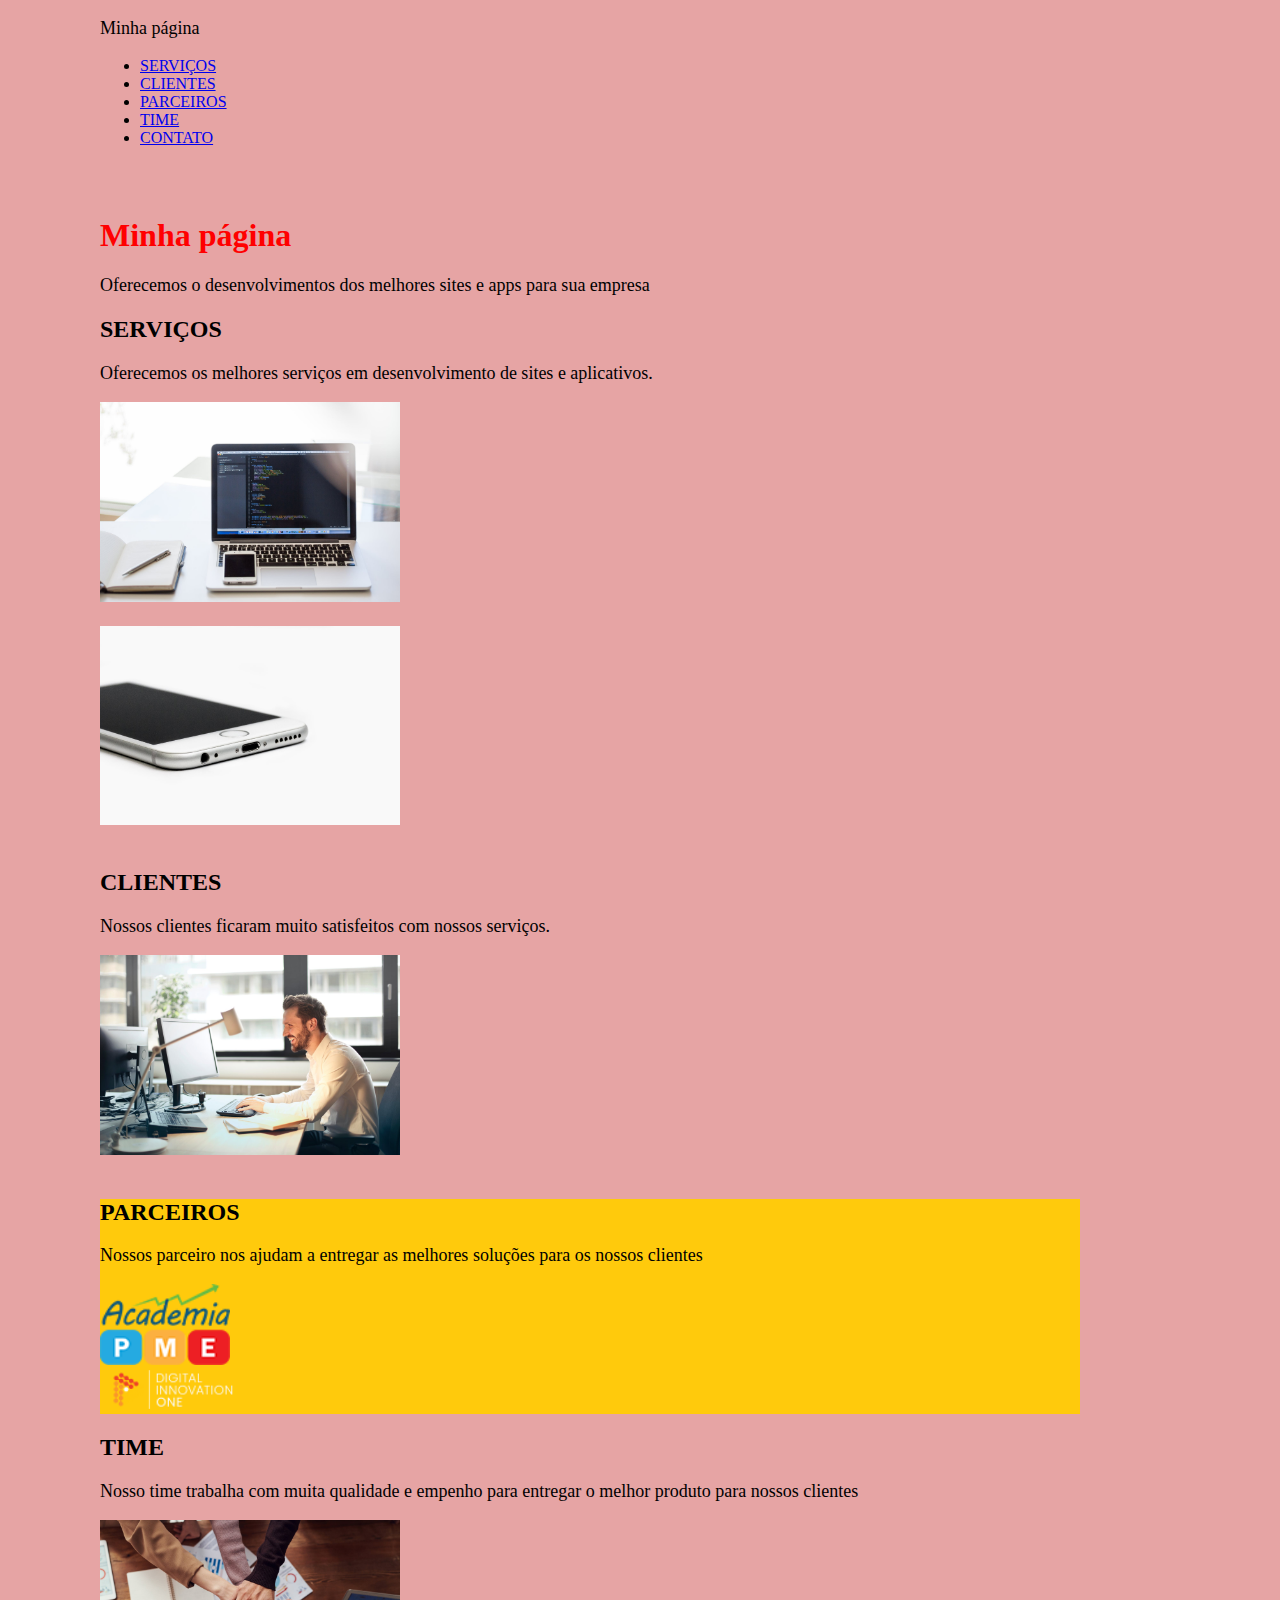
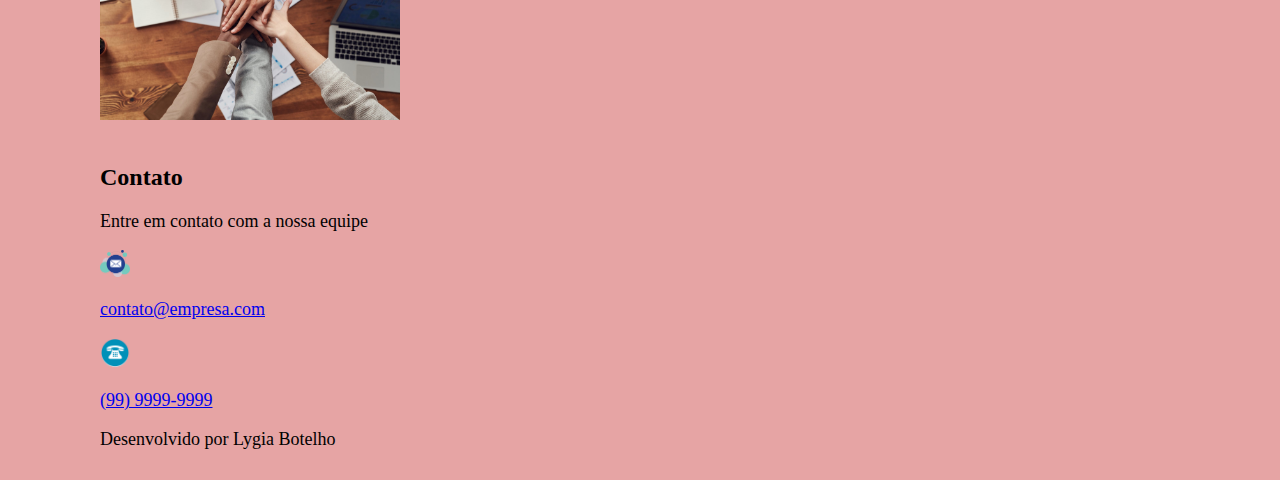
<file: index.html>
<!DOCTYPE html>
<html lang="pt-br">
    <head>
        <meta charset="utf-8">
        <title>Minha página</title>
        <link rel="stylesheet" type="text/css" href="css/style.css">
    </head>
    <body>
        <nav>
            <p>Minha página</p>
            <ul>
                <li><a href="#servicos">SERVIÇOS</a></li>
                <li><a href="#clientes">CLIENTES</a></li>
                <li><a href="#parceiros">PARCEIROS</a></li>
                <li><a href="#time">TIME</a></li>
                <li><a href="#contato">CONTATO</a></li>

            </ul>
        </nav>
        <header>
            <h1>Minha página</h1>
            <p>
                Oferecemos o desenvolvimentos dos 
                melhores sites e apps para sua empresa
            </p>
        </header>
        <section id="servicos">
            <h2>SERVIÇOS</h2>
            <p>Oferecemos os melhores serviços em desenvolvimento de sites e aplicativos.</p>
            <div><img class="img_padrao" src="img/note.jpg" ></div>
            <div><a href="#"><img class="img_padrao" src="img/celular2.jpeg" ></a></div>
        </section>
        <section id="clientes">
            <h2>CLIENTES</h2>
            <p>Nossos clientes ficaram muito satisfeitos com nossos serviços.</p>
            
            <div><img class="img_padrao" src="img/man.jpeg" ></div>
        </section>
        <section id="parceiros">
            <h2>PARCEIROS</h2>
            <P>Nossos parceiro nos ajudam a entregar as melhores soluções para os nossos clientes</P>
            <div>
                <a href="https://www.academiapme.com.br/" target="_blank">
                    <img src="img/logo-pme.png" width="130px">
                </a>
            </div>
            <div>
                <a href="https://digitalinnovation.one/" target="_blank">
                    <img src="img/logo.png" width="150px">
                </a>
            </div>
        </section>
        <section id="time">
            <h2>TIME</h2>
            <P>Nosso time trabalha com muita qualidade e empenho para entregar o melhor produto para nossos clientes</P>
            <div><img class="img_padrao" src="img/time.jpeg"></div>
        </section>
        <section id="contato">
            <h2>Contato</h2>
            <p>Entre em contato com a nossa equipe</p>
            <div>
                <img class="logo" src="img/mail.png">
                <p><a href="mailto:contato@empresa.com">contato@empresa.com</a></p>
            </div>
            <div>
                <img class="logo" src="img/telefone.png" >
                <p><a href="tel:999999-9999">(99) 9999-9999</a></p>
            </div>
        </section>
        
        <footer>
            <p>Desenvolvido por Lygia Botelho</p>
        </footer>
    </body>  
</html>
</file>
<file: css/style.css>
body{
    background: rgb(230, 164, 164);
    margin-left: 100px;
    margin-right: 200px;
}
header{
    margin-top: 70px;
}
h1{
    color:red;
    font-family: fantasy;
}
h2{
    font-family: fantasy;
}
p{
    font-size: 18px;
}
footer{
    margin-bottom: 30px;
}
.img_padrao{
    margin-bottom: 20px;
    width: 300px;
}
.logo{
    width: 30px;
}
#parceiros{
    background-color:rgb(255, 202, 12);
}
</file>
